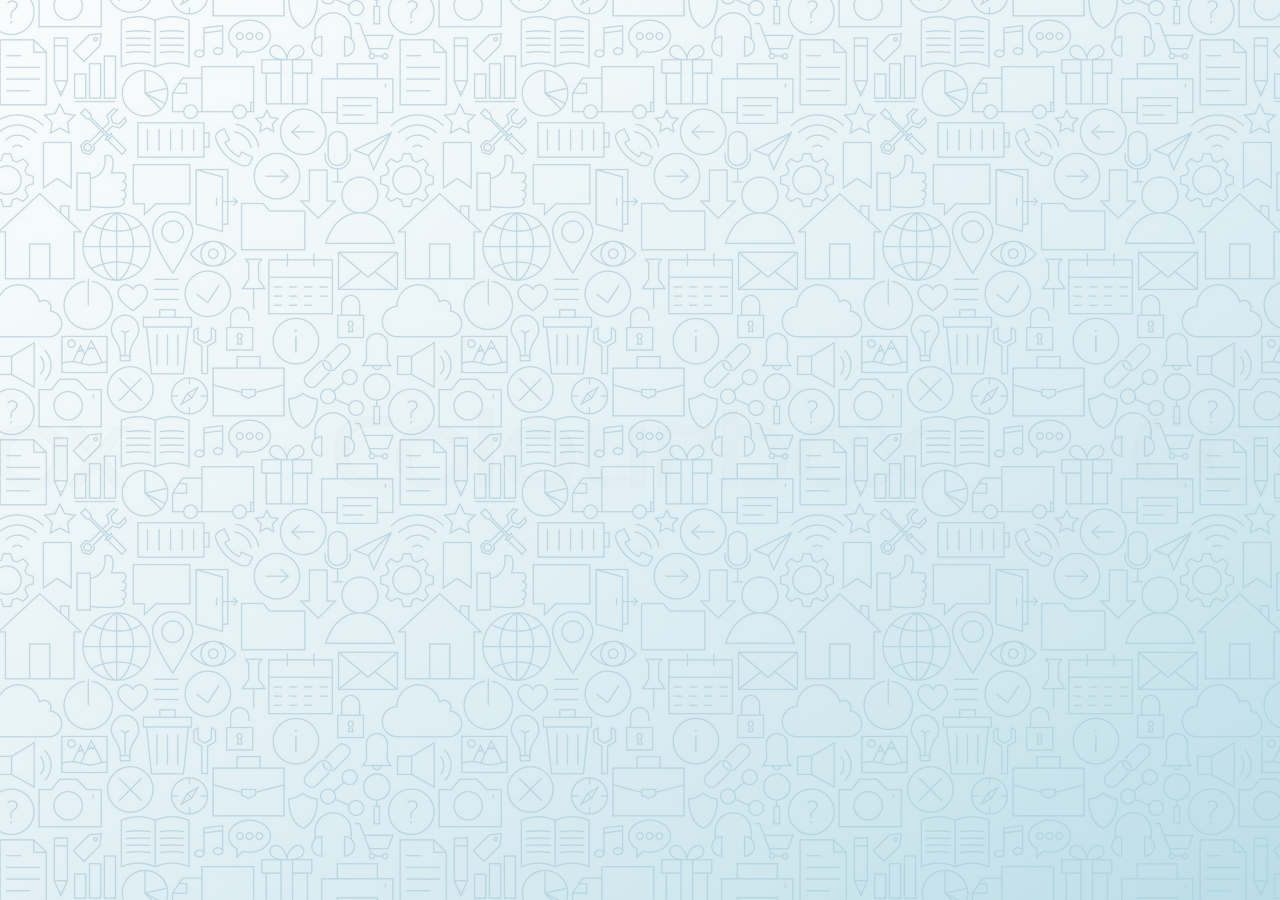
<file: app-screen-background.html>
<!DOCTYPE html>
<html>
<head>
  <title>CMS</title>
  <meta charset="utf-8">
  <meta name="viewport" content="width=device-width, initial-scale=1">
  <link rel="stylesheet" href="css/app-screen-background.css">
  <link rel="stylesheet" href="https://maxcdn.bootstrapcdn.com/bootstrap/3.3.7/css/bootstrap.min.css">
</head>
<body>


<!-- WORDPRESS BUILD BEGINS HERE -->
<div class="container-fluid">
  <div class="row center agility-gradient">
<!--    <img class="img-responsive center-block" src="img/background-image.jpg" alt="" /> -->
  </div>
</div>

<!-- WORDPRESS BUILD ENDS HERE -->

<script src="https://ajax.googleapis.com/ajax/libs/jquery/3.2.1/jquery.min.js"></script>
<script src="https://maxcdn.bootstrapcdn.com/bootstrap/3.3.7/js/bootstrap.min.js"></script>
<script src="https://www.w3schools.com/lib/w3.js"></script>
<script>
w3.includeHTML();
</script>
</body>
</html>
</file>
<file: css/app-screen-background.css>
.agility-gradient {
  background: #f1f1f1; /* For browsers that do not support gradients */
  background: -webkit-linear-gradient(left top, #f1f1f1, #f1f1f1, rgba(0, 127, 166, .15), rgba(0, 127, 166, .30), rgba(0, 127, 166, .35), rgba(0, 127, 166, .5) 100%), url("../img/background-image.jpg") center repeat; /* For Safari 5.1 to 6.0 */
  background: -o-linear-gradient(bottom right, #f1f1f1, #f1f1f1, rgba(0, 127, 166, .15), rgba(0, 127, 166, .30), rgba(0, 127, 166, .35), rgba(0, 127, 166, .5) 100%), url("../img/background-image.jpg") center repeat; /* For Opera 11.1 to 12.0 */
  background: -moz-linear-gradient(bottom right, #f1f1f1, #f1f1f1, rgba(0, 127, 166, .15) , rgba(0, 127, 166, .30), rgba(0, 127, 166, .35), rgba(0, 127, 166, .5) 100%), url("../img/background-image.jpg") center repeat; /* For Firefox 3.6 to 15 */
  background: linear-gradient(to bottom right, rgba(0, 127, 166, .05), rgba(0, 127, 166, .15), rgba(0, 127, 166, .30), rgba(0, 127, 166, .5), rgba(0, 127, 166, .75) 100%), url("../img/background-image.jpg") center repeat; /* Standard syntax */
  opacity: .35;
}


.row {
  height: 100vh;
}

.row.center {
   display: flex;
   align-items: center;
}
</file>
